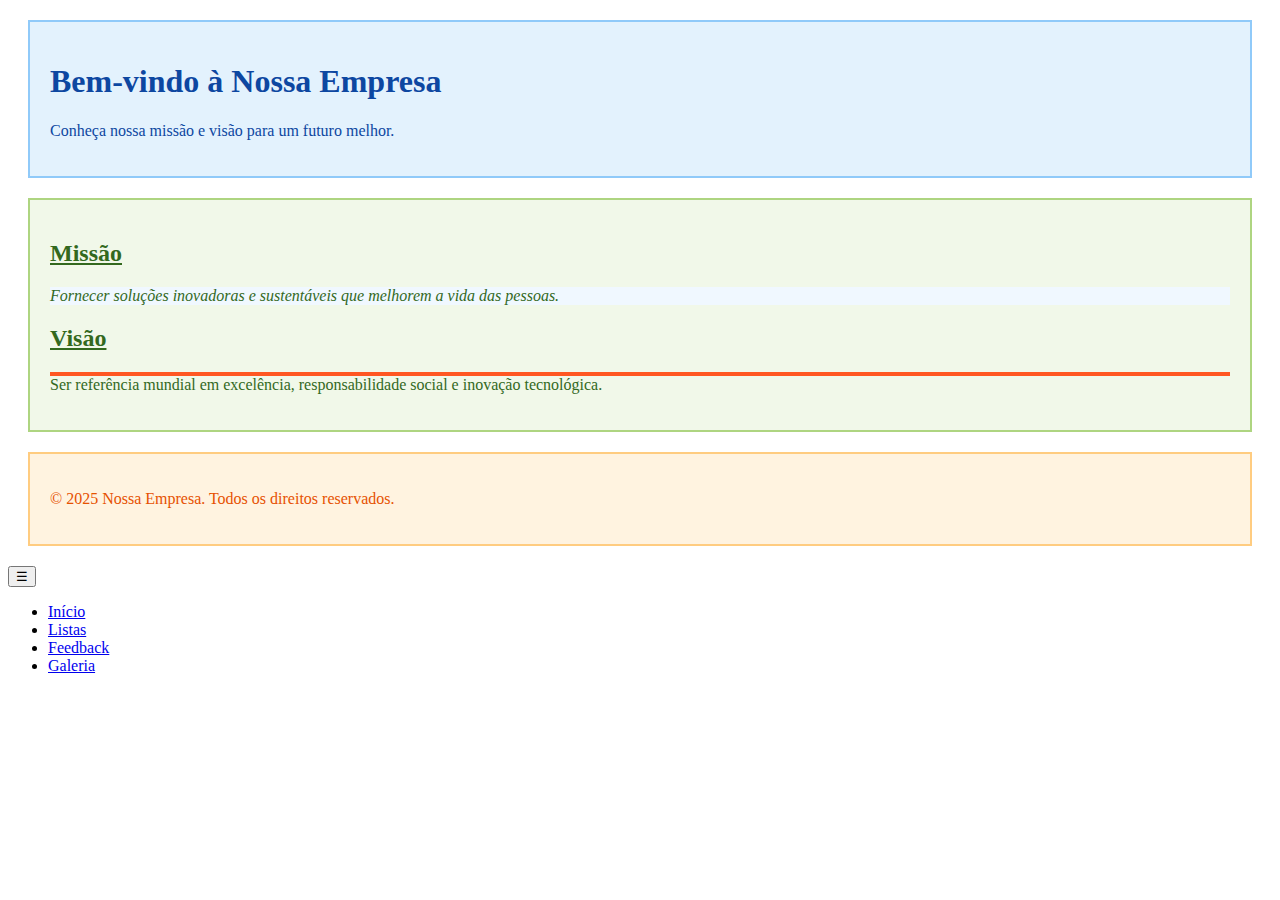
<file: index.html>
<!DOCTYPE html>
<html lang="pt-br">
<head>
  <meta charset="UTF-8">
  <meta name="viewport" content="width=device-width, initial-scale=1.0">
  <title>Missão e Visão</title>
  <link rel="stylesheet" href="styles.css">
</head>

<script>
  const toggleBtn = document.querySelector('.menu-toggle');
  const menuLinks = document.querySelector('.menu-links');

  toggleBtn.addEventListener('click', () => {
    menuLinks.classList.toggle('show');
  });
</script>


<body>

  <header>
    <h1>Bem-vindo à Nossa Empresa</h1>
    <p>Conheça nossa missão e visão para um futuro melhor.</p>
  </header>

  <main>
    <section>
      <h2>Missão</h2>
      <p class="destaque">Fornecer soluções inovadoras e sustentáveis que melhorem a vida das pessoas.</p>
    </section>

    <section>
      <h2>Visão</h2>
      <p id="importante">Ser referência mundial em excelência, responsabilidade social e inovação tecnológica.</p>
    </section>
  </main>

  <footer>
    <p>&copy; 2025 Nossa Empresa. Todos os direitos reservados.</p>
  </footer>

  <nav class="menu">
    <button class="menu-toggle" aria-label="Abrir menu">☰</button>
    <ul class="menu-links">
      <li><a href="index.html">Início</a></li>
      <li><a href="listas.html">Listas</a></li>
      <li><a href="feedback.html">Feedback</a></li>
      <li><a href="galeria.html">Galeria</a></li>
    </ul>
  </nav>
  

</body>
</html>
</file>
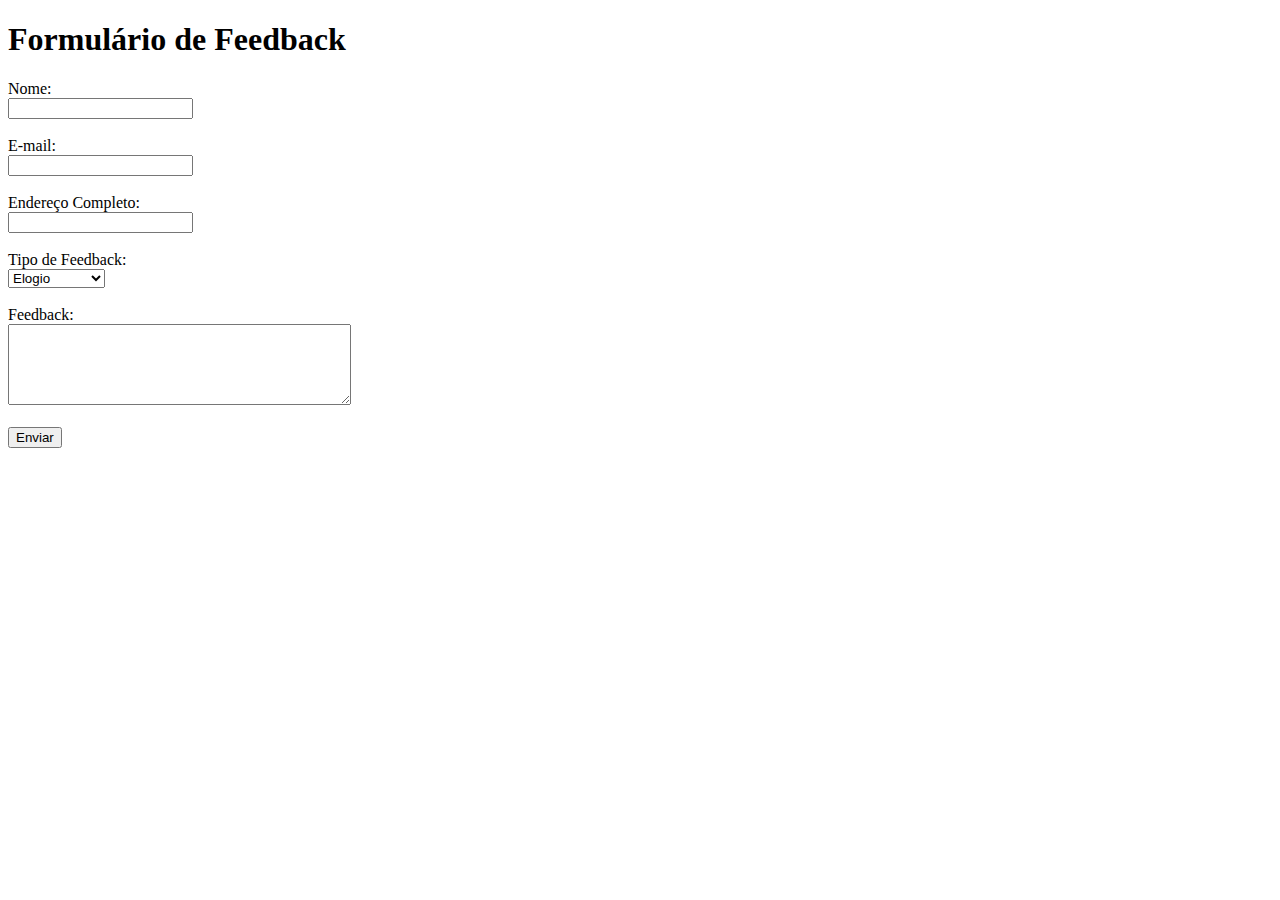
<file: feedback.html>
<!DOCTYPE html>
<html lang="pt-br">
<head>
  <meta charset="UTF-8">
  <meta name="viewport" content="width=device-width, initial-scale=1.0">
  <title>Formulário de Feedback</title>
</head>
<body>

  <h1>Formulário de Feedback</h1>

  <form action="#" method="post">
    <label for="nome">Nome:</label><br>
    <input type="text" id="nome" name="nome" required><br><br>

    <label for="email">E-mail:</label><br>
    <input type="email" id="email" name="email" required><br><br>

    <label for="endereco">Endereço Completo:</label><br>
    <input type="text" id="endereco" name="endereco" required><br><br>

    <label for="tipo">Tipo de Feedback:</label><br>
    <select id="tipo" name="tipo">
      <option value="elogio">Elogio</option>
      <option value="sugestao">Sugestão</option>
      <option value="reclamacao">Reclamação</option>
    </select><br><br>

    <label for="mensagem">Feedback:</label><br>
    <textarea id="mensagem" name="mensagem" rows="5" cols="40" required></textarea><br><br>

    <button type="submit">Enviar</button>
  </form>

</body>
</html>
</file>
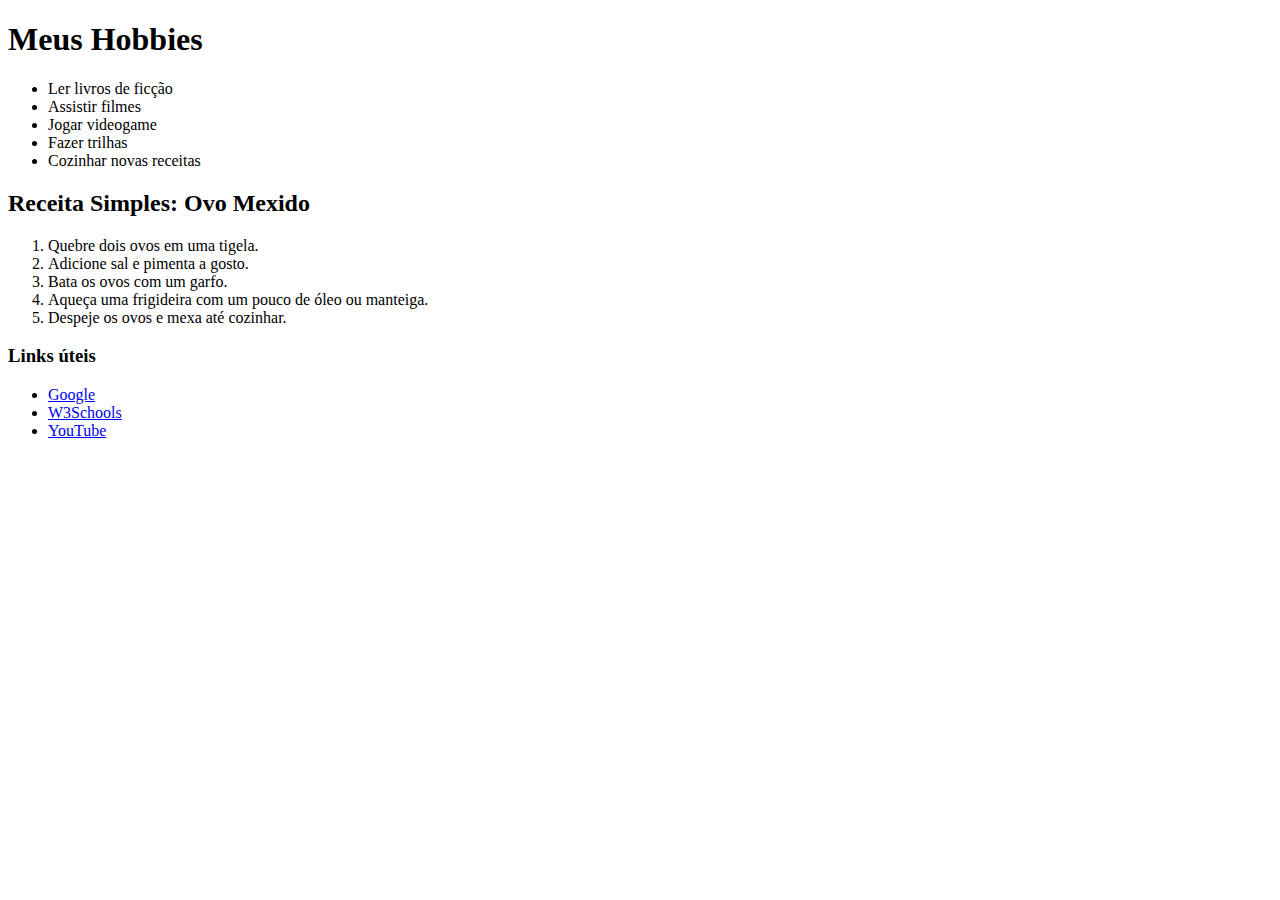
<file: listas.html>
<!DOCTYPE html>
<html lang="pt-br">
<head>
  <meta charset="UTF-8">
  <meta name="viewport" content="width=device-width, initial-scale=1.0">
  <title>Listas e Navegação</title>
</head>
<body>

  <h1>Meus Hobbies</h1>
  <ul>
    <li>Ler livros de ficção</li>
    <li>Assistir filmes</li>
    <li>Jogar videogame</li>
    <li>Fazer trilhas</li>
    <li>Cozinhar novas receitas</li>
  </ul>

  <h2>Receita Simples: Ovo Mexido</h2>
  <ol>
    <li>Quebre dois ovos em uma tigela.</li>
    <li>Adicione sal e pimenta a gosto.</li>
    <li>Bata os ovos com um garfo.</li>
    <li>Aqueça uma frigideira com um pouco de óleo ou manteiga.</li>
    <li>Despeje os ovos e mexa até cozinhar.</li>
  </ol>

  <nav>
    <h3>Links úteis</h3>
    <ul>
      <li><a href="https://www.google.com" target="_blank">Google</a></li>
      <li><a href="https://www.w3schools.com" target="_blank">W3Schools</a></li>
      <li><a href="https://www.youtube.com" target="_blank">YouTube</a></li>
    </ul>
  </nav>

</body>
</html>
</file>
<file: styles.css>
/* Estilo para o header */
header {
    background-color: #e3f2fd;  /* azul claro */
    color: #0d47a1;             /* azul escuro */
    margin: 20px;
    padding: 20px;
    border: 2px solid #90caf9;
  }
  
  /* Estilo para o main */
  main {
    background-color: #f1f8e9;  /* verde claro */
    color: #33691e;             /* verde escuro */
    margin: 20px;
    padding: 20px;
    border: 2px solid #aed581;
  }
  
  /* Estilo para o footer */
  footer {
    background-color: #fff3e0;  /* laranja claro */
    color: #e65100;             /* laranja escuro */
    margin: 20px;
    padding: 20px;
    border: 2px solid #ffcc80;
  }
  
  /* Seleciona todos os <h2> */
  h2 {
    font-size: 1.5em;
    text-decoration: underline;
  }
  
  /* Classe que aplica destaque */
  .destaque {
    font-style: italic;
    background-color: #f0f8ff; /* azul bem claro */
  }
  
  /* ID para algo importante */
  #importante {
    border-top: 4px solid #ff5722; /* laranja */
  }
</file>
